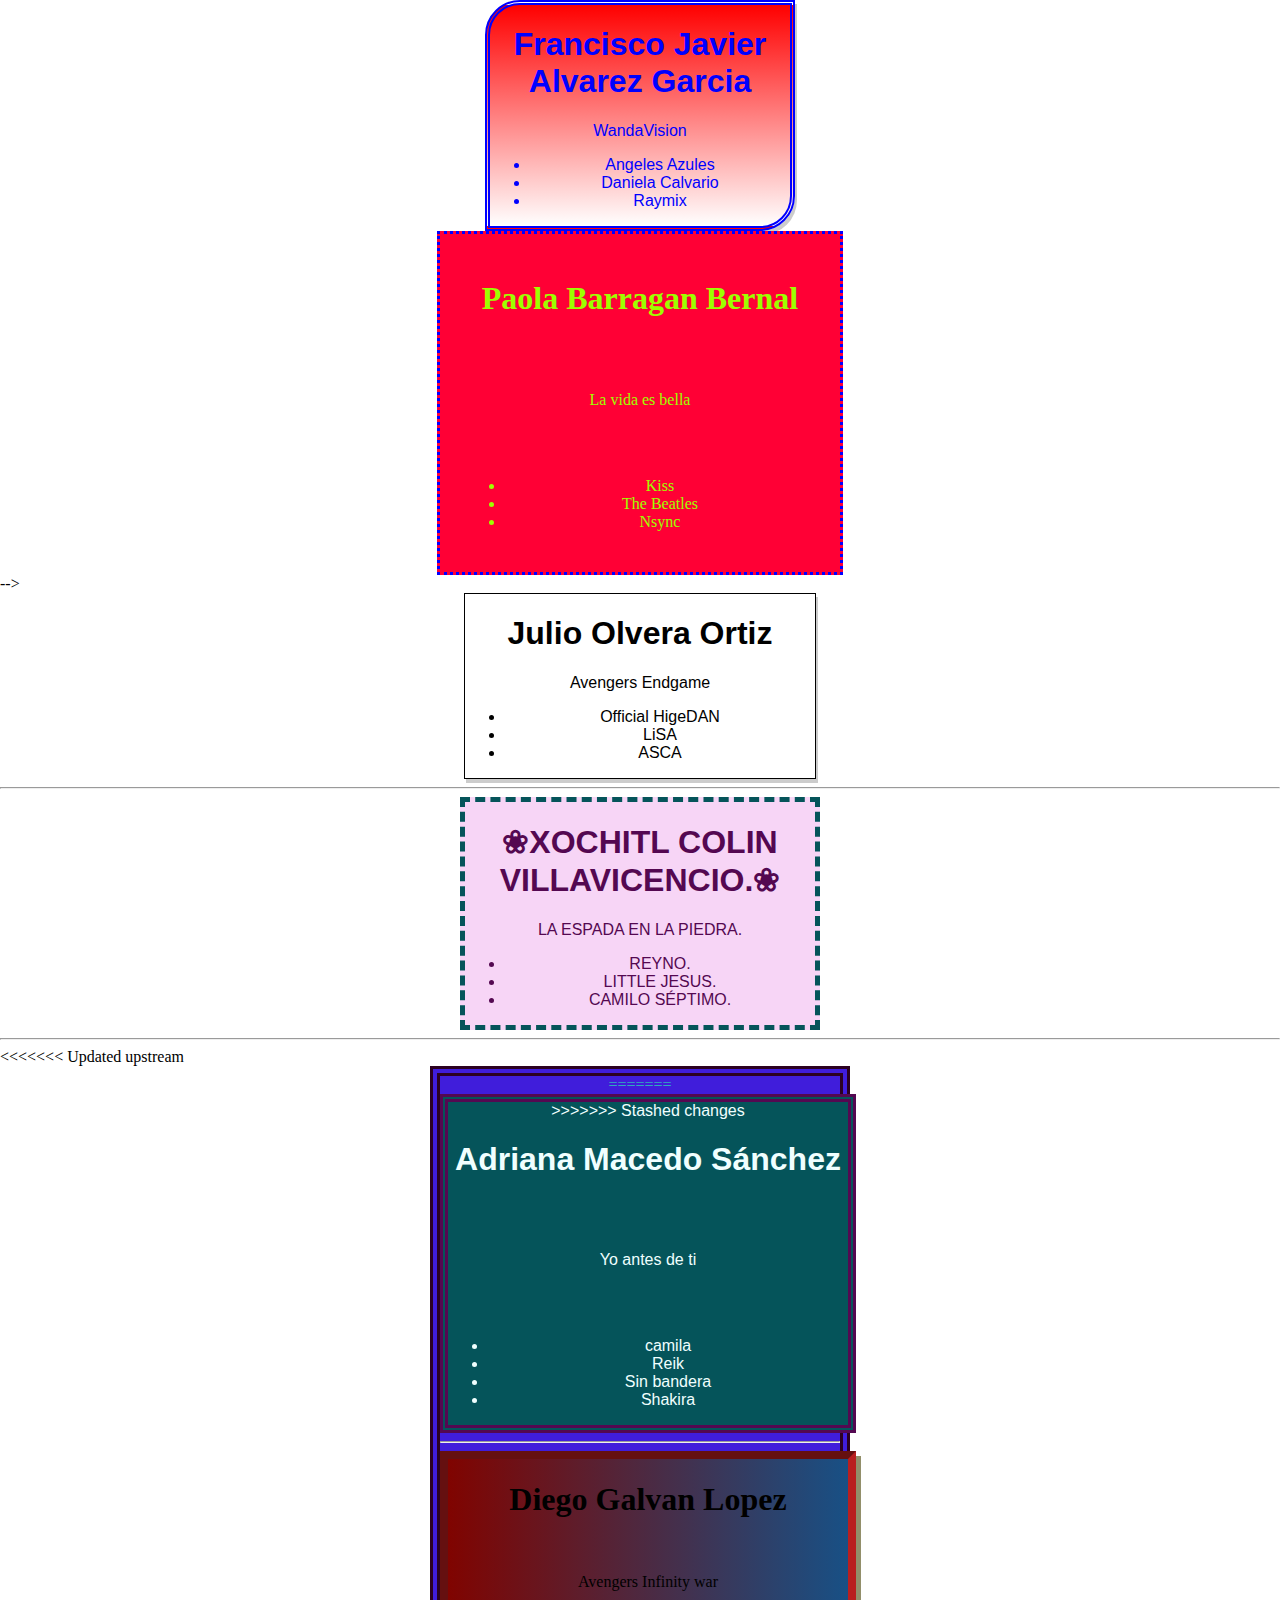
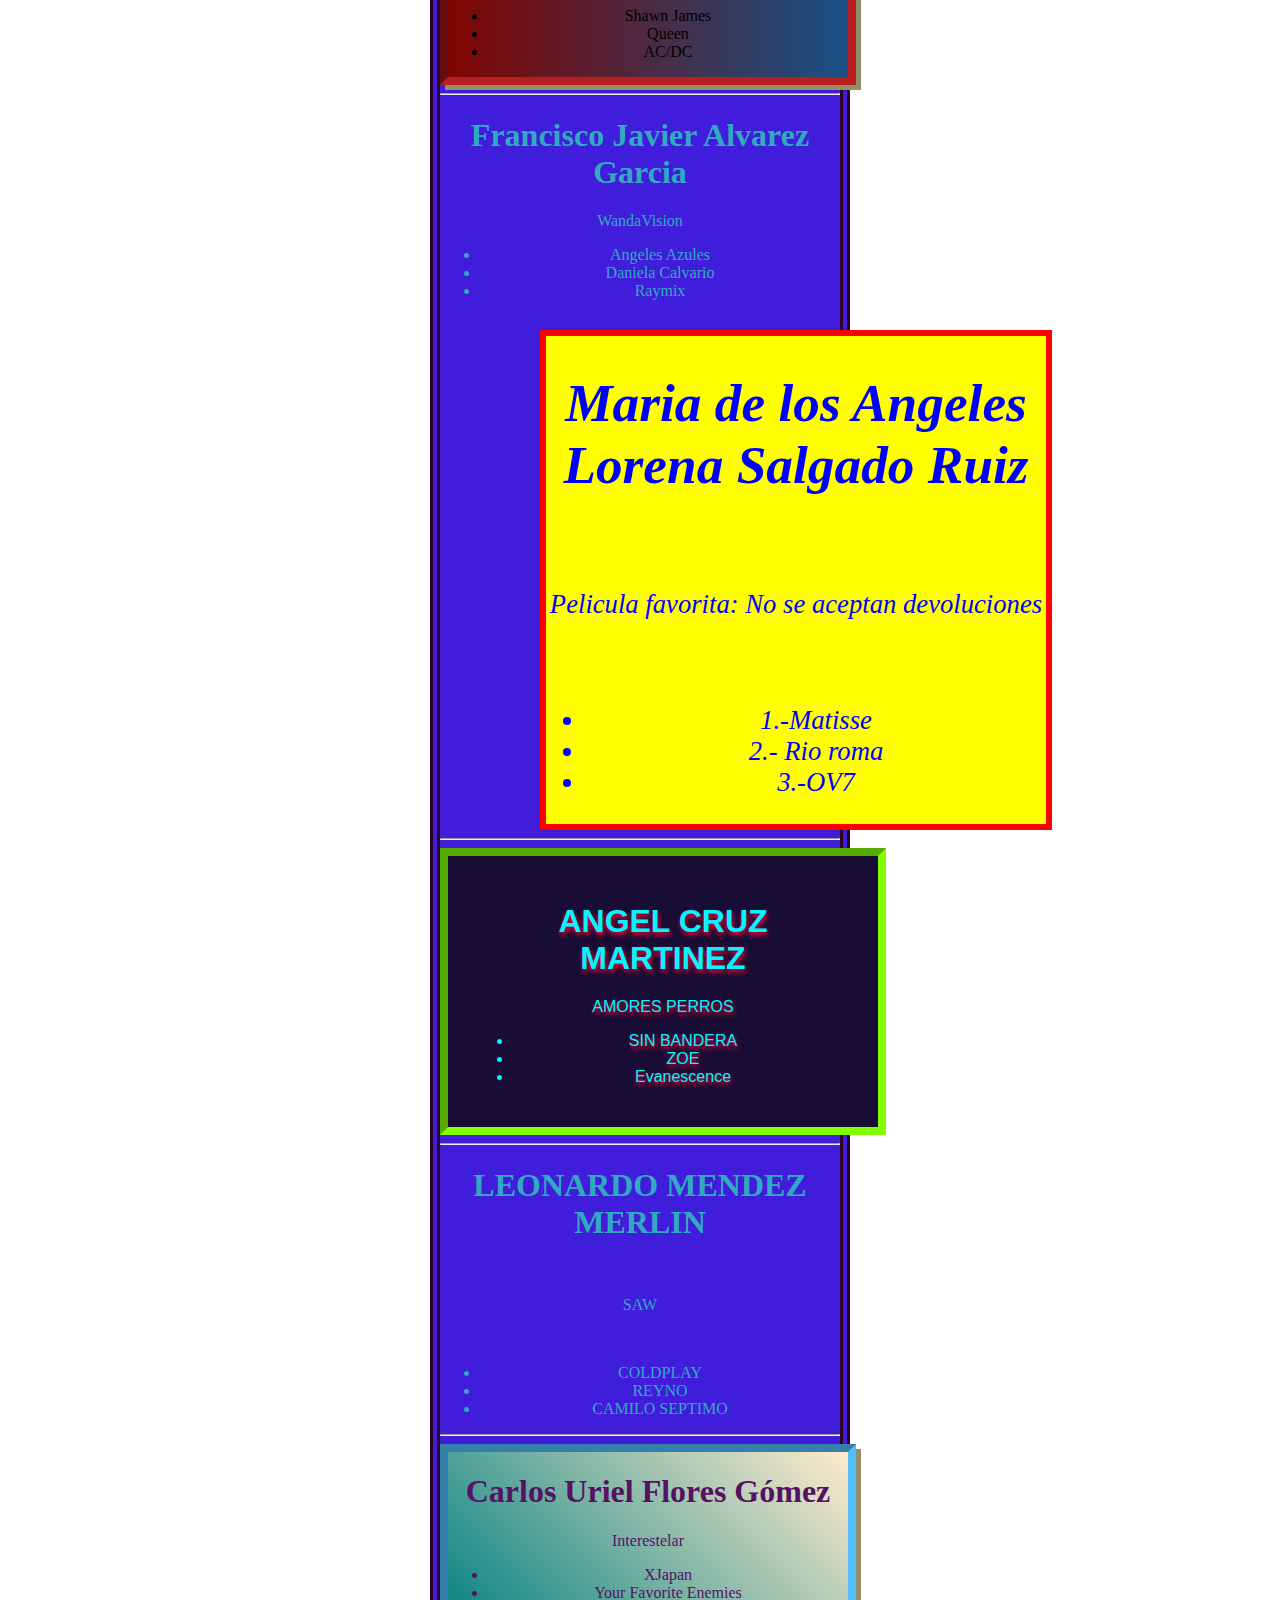
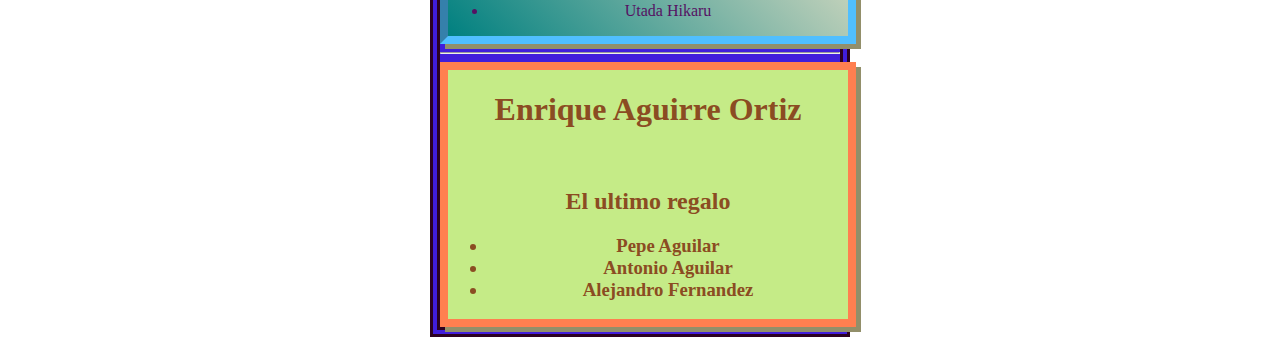
<file: practica 2/index.html>
<!DOCTYPE html>
<html lang="es">
<head>
    <meta charset="UTF-8">
    <meta http-equiv="X-UA-Compatible" content="IE=edge">
    <meta name="viewport" content="width=device-width, initial-scale=1.0">
    <link rel="stylesheet" href="estilos.css">
    <title>Practica 2 - Desarrollo SCRUM</title>
</head>
<body>
    <!-- 1. Crear una nueva rama (rama - _nombre_)
         2. En este archivo crear una estructura con:

        div
            h1 - Nombre completo
            p - película favorita
            ul > li - 3 grupos musicales favoritos
    -->
    <!-- 2. Comentar en git con el código :art:
            Usar el cilo de git / github para realizar un PR
            1. Commit a los cambios con código y descripción
            2. Regresar a la rama 'develop' y bajar cambios
            3. Cambiar a la rama con los cambios y mezclar con develop
            4. Empujar cambios
            5. PR en la página del repositorio

    -->

    <div class="Ficha-Javier">
        <h1>Francisco Javier Alvarez Garcia</h1>
        <p>WandaVision</p>
        <ul>
                <li>Angeles Azules</li>
                <li>Daniela Calvario</li>
                <li>Raymix</li>
        </ul>
    </div>

    <div class="ficha-paola">
        <h1>Paola Barragan Bernal</h1>
        <br><br>
        <p>La vida es bella</p>
        <br><br>
        <ul>
            <li>Kiss</li>
            <li>The Beatles</li>
           <li>Nsync</li>
        </ul>
    </div>
    --> 

    <div class="Ficha-julio">
        <h1>Julio Olvera Ortiz</h1>
        <p>Avengers Endgame</p>
        <ul>
            <li>Official HigeDAN</li>
            <li>LiSA</li>
            <li>ASCA</li>
        </ul>
    </div>
    <hr>

    <div class="Ficha-xoch"> 

        <h1>❀XOCHITL COLIN VILLAVICENCIO.❀</h1>
        <p>LA ESPADA EN LA PIEDRA.</p>
        <ul>
            <li>REYNO.</li>
            <li>LITTLE JESUS.</li>
            <li>CAMILO SÉPTIMO.</li>
        </ul>
    </div>
    <hr>
<<<<<<< Updated upstream
    <div class="Ficha-adri">
=======

    <div class="Ficha-Adri">
>>>>>>> Stashed changes
        <h1>Adriana Macedo Sánchez</h1>
        <br><br>
        <p>Yo antes de ti</p>
        <br><br>
        <ul>
            <li>camila</li>
            <li>Reik</li>
            <li>Sin bandera</li>
            <li>Shakira</li>
        </ul>
    </div>
    <hr>
    <div  class="Ficha-diego">
        <h1>Diego Galvan Lopez</h1><br>
        <p>Avengers Infinity war</p>
        <ul>
            <li>Shawn James</li>
            <li>Queen</li>
            <li>AC/DC</li>
        </ul>
    </div>
    <hr>
    <div>
        <h1>Francisco Javier Alvarez Garcia</h1>
        <p>WandaVision</p>
        <ul>
            <li>Angeles Azules</li>
            <li>Daniela Calvario</li>
            <li>Raymix</li>
        </ul>
    </div>


    <div class="Ficha-lorena">
        <h1>Maria de los Angeles Lorena Salgado Ruiz</h1>
        <br>
        <P>Pelicula favorita: No se aceptan devoluciones</P>
        <br>
        <ul>
            <li>1.-Matisse</li>
            <li>2.- Rio roma</li> 
            <li>3.-OV7</li>
            
        </ul>
    </div>
    <hr>

    <div class="Ficha-angel">
        <h1>ANGEL CRUZ MARTINEZ</h1>
        <P>AMORES PERROS</P>
        <ul>
            <li>SIN BANDERA</li>
            <li>ZOE</li>
            <li>Evanescence</li>
        </ul>
    </div>
    <hr>
    <div>
    
        <h1>LEONARDO MENDEZ MERLIN</h1>
        <BR>
        <P>SAW</P>
        <BR>
        <UL>
            <LI>COLDPLAY</LI>
            <LI>REYNO</LI>
            <LI>CAMILO SEPTIMO</LI>
        </UL>
    </div>
    <hr>

    <div class="Ficha-carlos">
        <h1>Carlos Uriel Flores Gómez</h1>
        <p>Interestelar</p>
        <ul>
            <li>XJapan</li>
            <li>Your Favorite Enemies</li>
            <li>Utada Hikaru</li>
        </ul>
    </div>
    <hr>

    <div class="Ficha-Enrique">
        <h1>Enrique Aguirre Ortiz</h1>
        <br>
        <p><h2>El ultimo regalo</h2></p>
        <ul>
           <h3> <li>Pepe Aguilar </li>
            <li>Antonio Aguilar</li>
            <li>Alejandro Fernandez</li>
            <h3>
        </ul>
    </div>
</body>
</html>
</file>
<file: practica 2/estilos.css>
/** Archivo de estilos 

    1. Bajar cambios
    2. Crear rama rama-estilos-ficha-nombre
    3.
    Crear una regla de estilos para su ficha con la siguiente convención:
        .Nombre-Ficha {
            ...
        }
        3.1 asignar su clase a su ficha
    4. Salvar sus cambios
    5. Hacer commit en Git con el código :lipstick: estilos-ficha-nombre
    6. Avisar que se hizo PR
    7. De haber conflictos, resolver los conflictos


    ** CICLO DE GIT **
    1. en rama develop bajar cambios (fetch origin)
    2. mezclar rama upstream/develop con develop
    3. Crear rama nueva
    4. Codificar mi funcion
        4.1 salvar
        4.2 probar (me auxilio de la extensión live server o abro directamente el archivo)
    5. Commit de mis cambios (usar el código especificado para la función)
    6. Volver a la rama develop y bajar cambios (pasos 1 y 2)
    7. Volver a la rama de mi función y mezclar mi rama con la rama develop (para evitar conflictos)
    8. Hacer publish branch
    9. Hacer Pull Request (solicitud de extracción)
    10. Avisar de mi PR en el grupo
    
*/

body {
    margin: 0;
    padding: 0;
}

.Ficha-julio {
    font-family: sans-serif;
    width: 350px;
    display: block;
    margin: auto;
    border: 1px solid black;
    text-align: center;
    box-shadow: 2px 4px #ccc;
}
body {
    margin: 0;
    padding: 0;
}
.Ficha-xoch {
   
    font-family: 'Century Gothic', Arial, sans-serif;
    background-color: #F7D5F6;
    width: 350px;
    display: block;
    margin: auto;
    border: #05545A 5px dashed;
    text-align: center;
    color: #540851;



} 
.Ficha-adri{
   
    font-family: Georgia, 'Times New Roman', Times, serif ;
    background-color: #401ddb;
    width: 400px;
    display: block 25px;
    margin: auto;
    border: #2c0121 10px double;
    text-align: center;
    color: #30aac0;
}
.Ficha-Enrique{
    font-family: cursive;
    background-color:rgb(197, 235, 135);
    width: 400px;
    display: block 20 px;
    margin: auto;
    border: 8px solid coral;
    text-align: center;
    color: rgb(139, 76, 34);
    box-shadow: 5px 5px rgb(146, 143, 106);
   
        
}
.Ficha-Adri{
    font-family: Verdana, Geneva, Tahoma, sans-serif;
    background-color: #05545A;
    width: 400px;
    display: block 40px;
    margin: auto;
    border: #540851 8px double;
    text-align: center;
    color: azure;
}
.Ficha-angel{
    font-family :Century Gothic, sans-serif;
    background-color:rgb(24, 13, 53);
    color:rgb(0, 247, 255);
    margin: auto;
    width: 380px;
    padding: 25px;
    border: chartreuse 8px inset;
    text-shadow: 1px 3px 5px rgb(255, 0, 53);

    
    
}
.Ficha-carlos{
    font-family: 'Times New Roman', Times, serif;
    background: linear-gradient( 45deg, #008080, #ffebcd);
    width: 400px;
    display: block 20 px;
    margin: auto;
    border: 8px inset rgb(80, 191, 255);
    text-align: center;
    color: rgb(85, 18, 99);
    box-shadow: 5px 5px rgb(146, 143, 106);
   
        
}
.ficha-paola{
    font-size: sans-serif, font-kerning;
    background-color: rgb(255, 0, 53);
    color: rgb(157, 255, 0);
    margin: auto;
    width: 350px;
    padding: 25px;
    border: blue 3px dotted;
    text-align: center;
}
.Ficha-lorena{
    font-family:times, Helvetica, sans-serif ;
    color:blue;
    width:500px;
    margin:20pz;
    display: block;
    text-align:center;
    border:6px solid red;  
    margin-left:100px;
	margin-right:30px;
	margin-top:30px;
    background-color:yellow;
	font-size:20pt; 
	font-style:italic;
}
.Ficha-Javier {
    font-family: Helvetica, cursive;
    border-radius: 35px 0px 35px 0px;
    background: linear-gradient( #FF0000, white);
    width: 300px;
    display: block;
    margin: auto;
    border: #0000FF 5px double;
    text-align: center;
    color: #0000FF;
    box-shadow: 2px 4px #ccc;
}
    
.Ficha-diego{
    font-family: Georgia, 'Times New Roman', Times, serif;
    background: linear-gradient( 90deg, #800400, #185085);
    width: 400px;
    display: block 20 px;
    margin: auto;
    border: 8px inset rgb(185, 31, 31);
    text-align: center;
    color: rgb(0, 0, 0);
    box-shadow: 5px 5px rgb(146, 143, 106);
   
        
}
</file>
